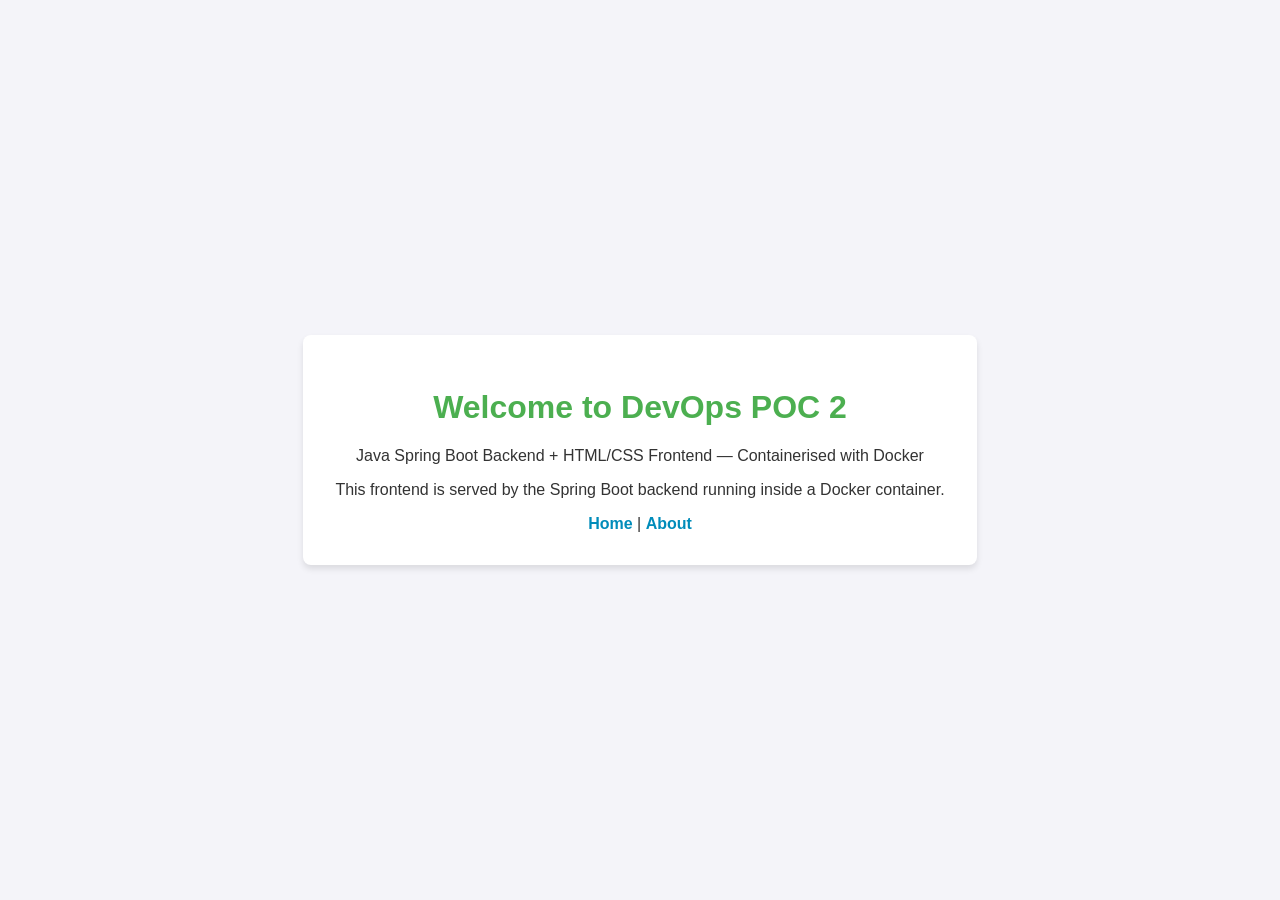
<file: my-docker-app/src/main/resources/static/index.html>
<!DOCTYPE html>
<html lang="en">
<head>
    <meta charset="UTF-8">
    <meta name="viewport" content="width=device-width, initial-scale=1.0">
    <title>DevOps POC - Home</title>
    <link rel="stylesheet" href="style.css">
</head>
<body>
    <div class="container">
        <h1>Welcome to DevOps POC 2</h1>
        <p>Java Spring Boot Backend + HTML/CSS Frontend — Containerised with Docker</p>
        <p>This frontend is served by the Spring Boot backend running inside a Docker container.</p>
        <nav>
            <a href="index.html">Home</a> | 
            <a href="about.html">About</a>
        </nav>
    </div>
</body>
</html>
</file>
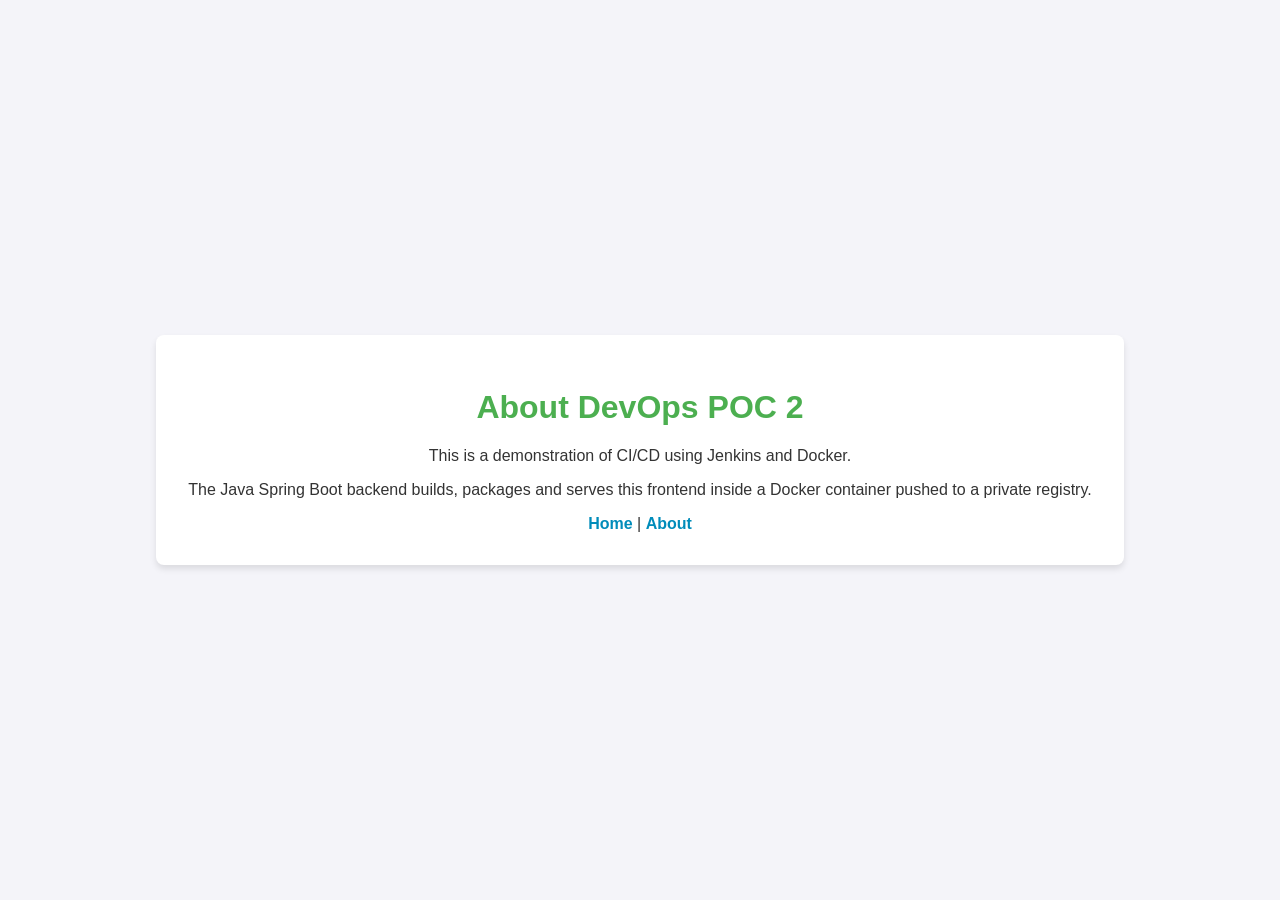
<file: my-docker-app/src/main/resources/static/about.html>
<!DOCTYPE html>
<html lang="en">

<head>
    <meta charset="UTF-8">
    <meta name="viewport" content="width=device-width, initial-scale=1.0">
    <title>DevOps POC - About</title>
    <link rel="stylesheet" href="style.css">
</head>

<body>
    <div class="container">
        <h1>About DevOps POC 2</h1>
        <p>This is a demonstration of CI/CD using Jenkins and Docker.</p>
        <p>The Java Spring Boot backend builds, packages and serves this frontend inside a Docker container pushed to a
            private registry.</p>
        <nav>
            <a href="index.html">Home</a> |
            <a href="about.html">About</a>
        </nav>
    </div>
</body>

</html>
</file>
<file: my-docker-app/src/main/resources/static/style.css>
body {
    font-family: Arial, sans-serif;
    background-color: #f4f4f9;
        color: #333;
    display: flex;
    justify-content: center;
    align-items: center;
    height: 100vh;
    margin: 0;
}

.container {
    background-color: white;
    padding: 2rem;
    border-radius: 8px;
    box-shadow: 0 4px 6px rgba(0, 0, 0, 0.1);
    text-align: center;
}

h1 {
    color: #4CAF50;
}

a {
    color: #008CBA;
    text-decoration: none;
    font-weight: bold;
}

a:hover {
    text-decoration: underline;
}
</file>
